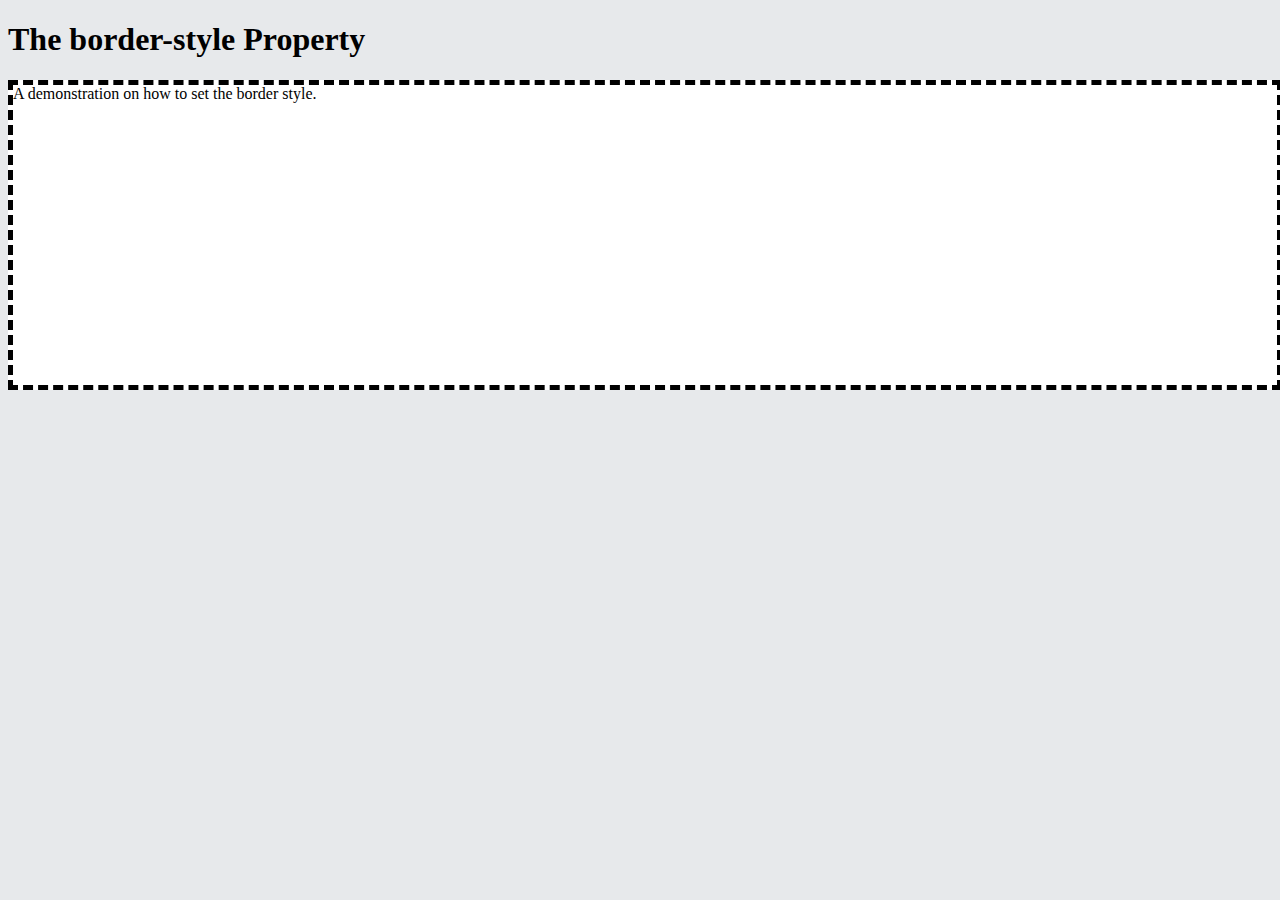
<file: 220660121016/Praktikum CSS/Border.html>
<!DOCTYPE html>
<html>
    <head>
        <style>
            body {
                background-color:#E7E9EB;
            }
            #myDIV {
                width:100%;
                height:300px;
                background-color:#FFFFFF;
                border:5px solid;
                border-style: dashed;
            }
        </style>
    </head>
    <body>
        <h1>The border-style Property</h1>
        <div id="myDIV">
            A demonstration on how to set the border style.
        </div>
    </body>
</html>
</file>
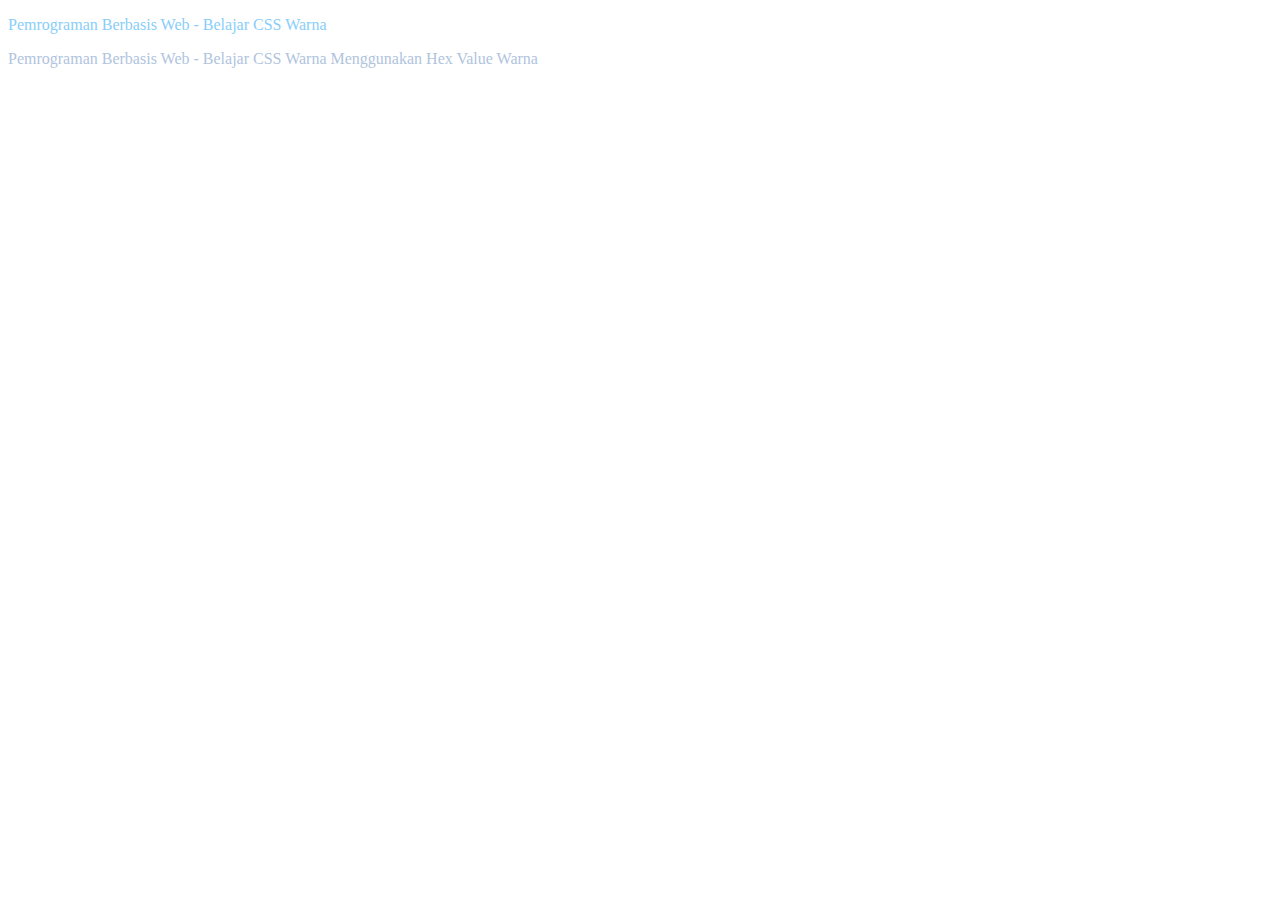
<file: 220660121016/Praktikum CSS/Colors.html>
<!DOCTYPE html>
<html>
   <head>
      <style>
         .warna {
         color: lightskyblue; /* Set text warna lightskyblue */
         }
         .hex{
         color: #B0C4DE /* Set text hex value warna */
         }
      </style>
   </head>
   <body>
      <p class="warna"> Pemrograman Berbasis Web - Belajar CSS Warna </p>
      <p class="hex"> Pemrograman Berbasis Web - Belajar CSS Warna Menggunakan Hex Value Warna</p>
   </body>
</html>
</file>
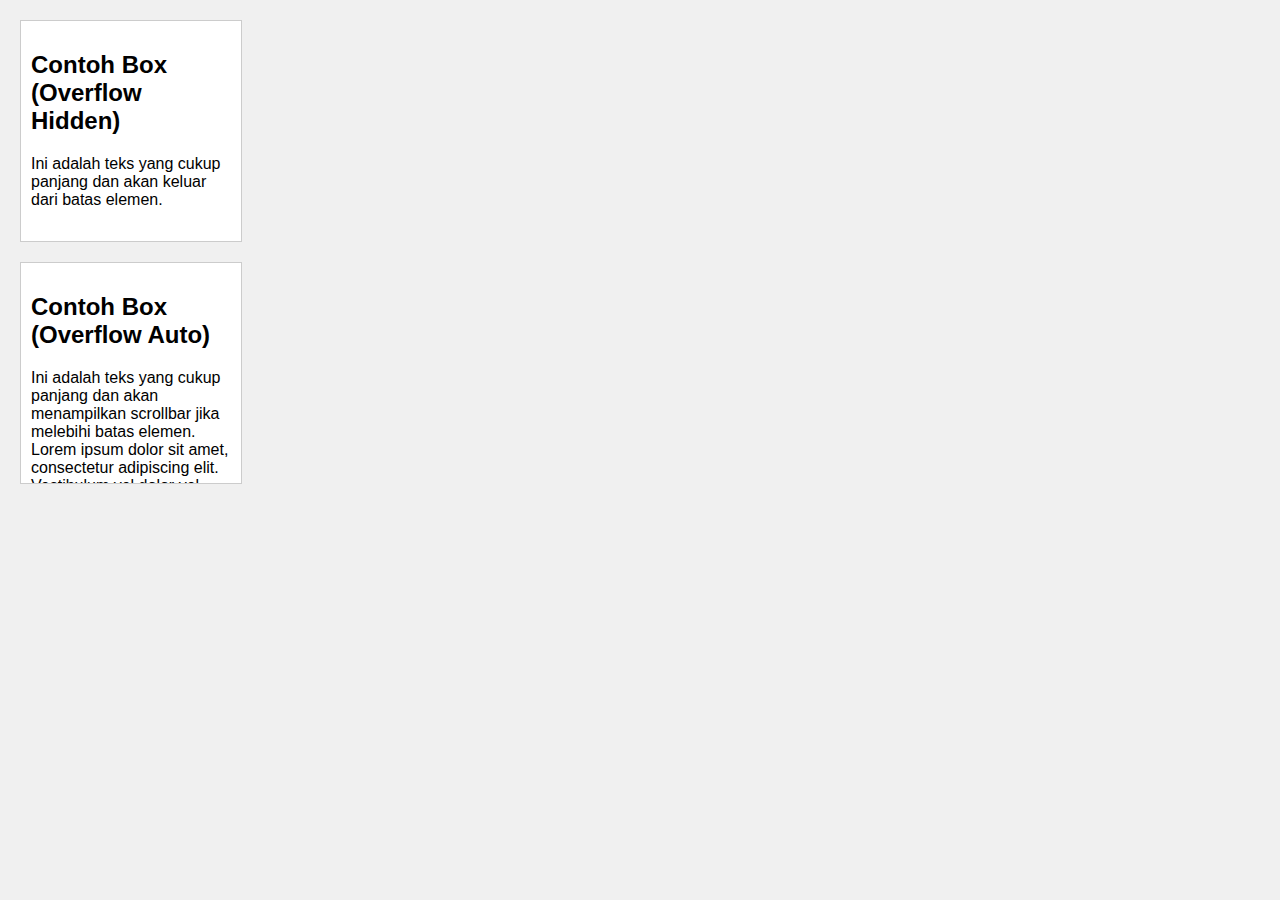
<file: 220660121016/Praktikum CSS/Height-width.html>
<!DOCTYPE html>
<html lang="id">
<head>
    <meta charset="UTF-8">
    <meta name="viewport" content="width=device-width, initial-scale=1.0">
    <title>Height, Width, dan Overflow</title>
    <style>
        body {
            font-family: Arial, sans-serif;
            background-color: #f0f0f0;
            margin: 0;
            padding: 20px;
        }

        .box {
            height: 200px; /* Tinggi elemen */
            width: 200px;  /* Lebar elemen */
            overflow: hidden; /* Menyembunyikan konten yang melebihi batas */
            background-color: #fff; /* Warna latar belakang */
            border: 1px solid #ccc; /* Border untuk kotak */
            padding: 10px; /* Jarak dalam elemen */
            margin-bottom: 20px; /* Jarak antar elemen */
        }

        .box-auto {
            height: 200px; /* Tinggi elemen */
            width: 200px;  /* Lebar elemen */
            overflow: auto; /* Menampilkan scrollbar jika konten melebihi batas */
            background-color: #fff; /* Warna latar belakang */
            border: 1px solid #ccc; /* Border untuk kotak */
            padding: 10px; /* Jarak dalam elemen */
        }
    </style>
</head>
<body>
    <div class="box">
        <h2>Contoh Box (Overflow Hidden)</h2>
        <p>Ini adalah teks yang cukup panjang dan akan keluar dari batas elemen.</p>
    </div>
    
    <div class="box-auto">
        <h2>Contoh Box (Overflow Auto)</h2>
        <p>Ini adalah teks yang cukup panjang dan akan menampilkan scrollbar jika melebihi batas elemen. Lorem ipsum dolor sit amet, consectetur adipiscing elit. Vestibulum vel dolor vel enim efficitur posuere. Nulla facilisi.</p>
    </div>
</body>
</html>
</file>
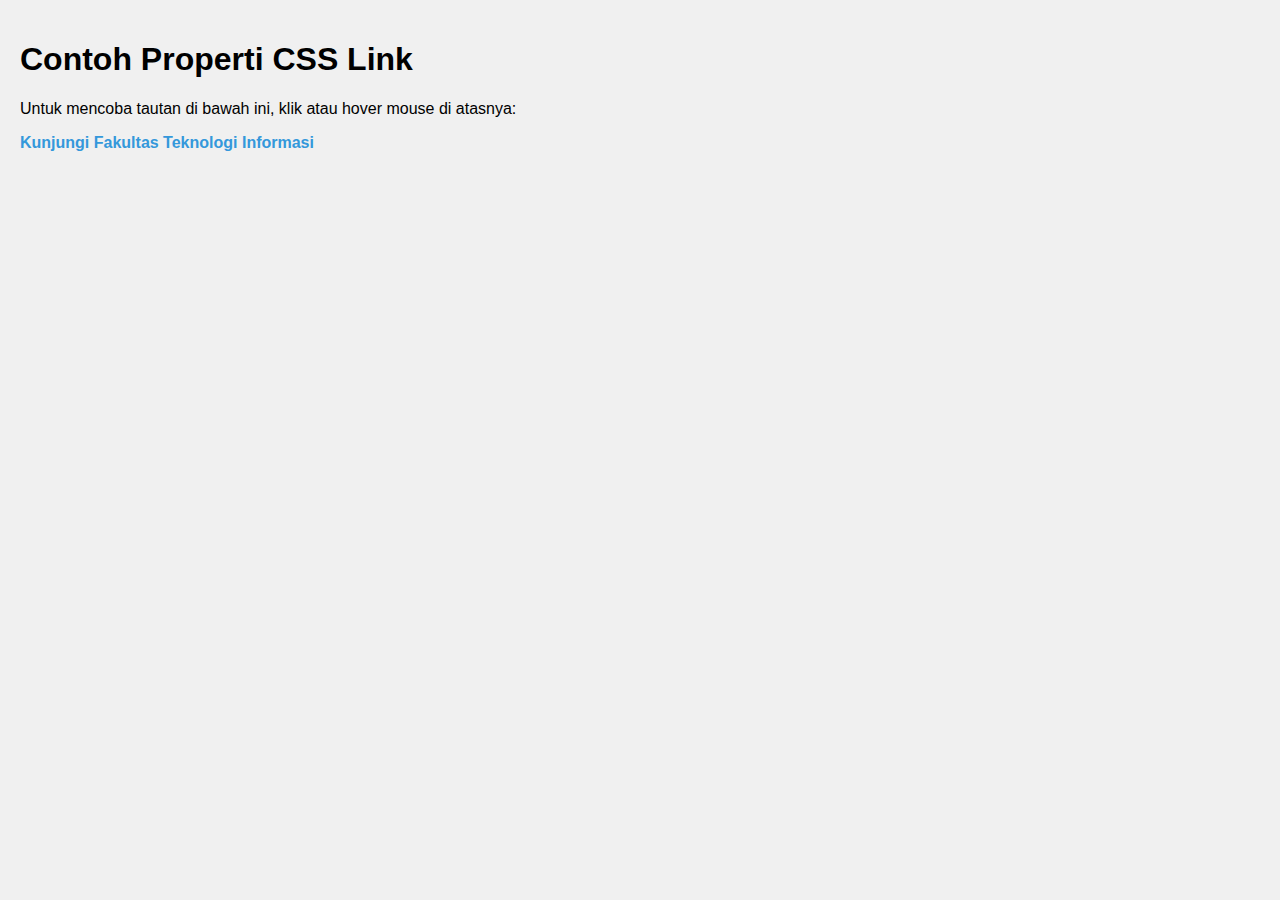
<file: 220660121016/Praktikum CSS/Link.html>
<!DOCTYPE html>
<html lang="id">
<head>
    <meta charset="UTF-8">
    <meta name="viewport" content="width=device-width, initial-scale=1.0">
    <title>Contoh CSS Link</title>
    <style>
        body {
            font-family: Arial, sans-serif;
            background-color: #f0f0f0;
            margin: 0;
            padding: 20px;
        }

        a {
            color: #3498db; /* Warna link */
            text-decoration: none; /* Menghapus garis bawah */
            font-weight: bold; /* Ketebalan font */
        }

        a:hover {
            color: #2980b9; /* Warna saat mouse hover */
            text-decoration: underline; /* Menambahkan garis bawah saat hover */
        }

        a:visited {
            color: #9b59b6; /* Warna link yang telah dikunjungi */
        }

        a:active {
            color: #e74c3c; /* Warna saat link diklik */
        }
    </style>
</head>
<body>
    <h1>Contoh Properti CSS Link</h1>
    <p>Untuk mencoba tautan di bawah ini, klik atau hover mouse di atasnya:</p>
    <a href="https://fti.unsap.ac.id">Kunjungi Fakultas Teknologi Informasi</a>
</body>
</html>
</file>
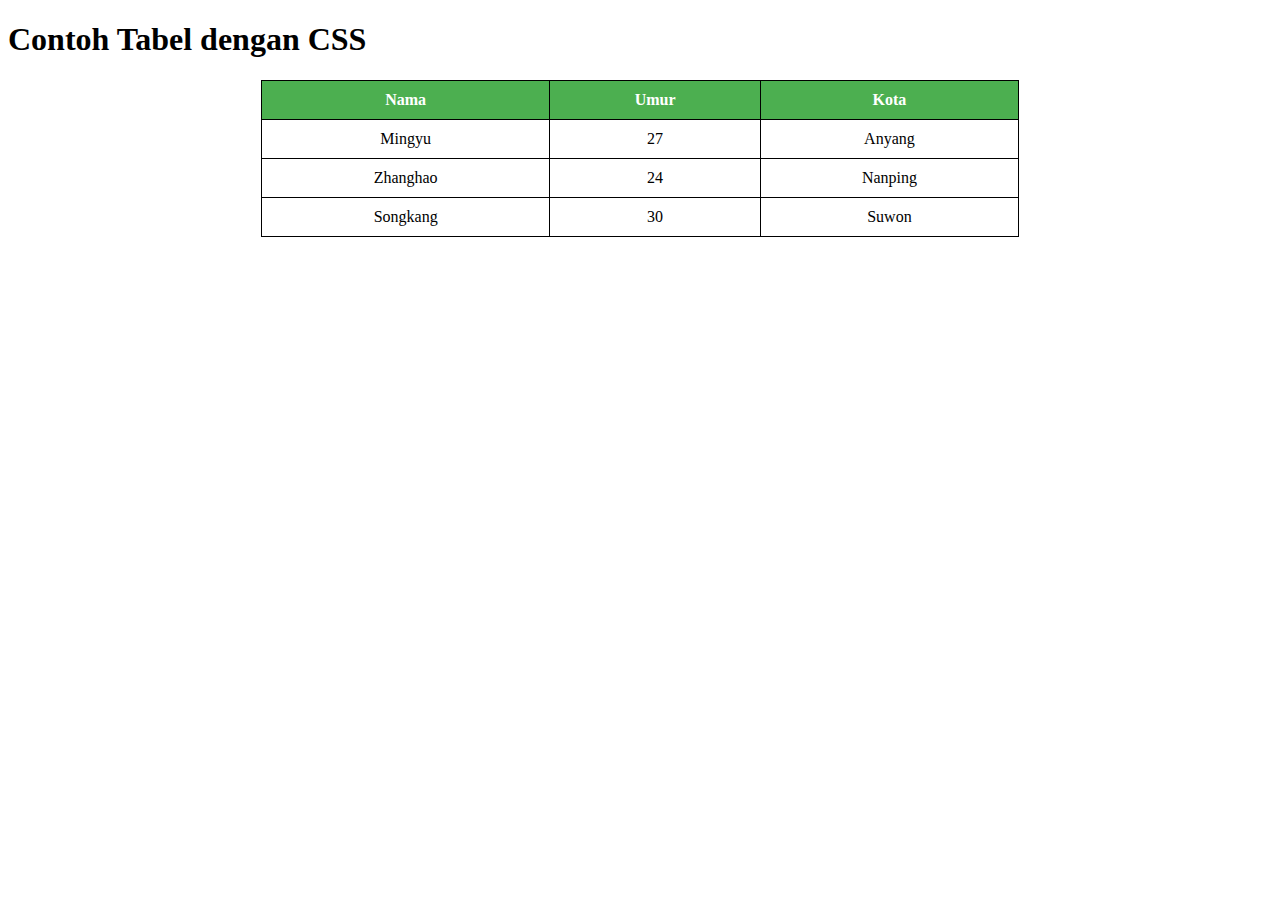
<file: 220660121016/Praktikum CSS/Table.html>
<!DOCTYPE html>
<html lang="id">
    <head>
        <meta charset="UTF-8">
        <meta name="viewport" content="width=device-width, initial-scale=1.0">
        <title>Contoh CSS Properties</title>
        <style>
            table {
                border-collapse: collapse; /* Menggabungkan batas sel */
                border-spacing: 5px; /* Jarak antar batas sel */
                width: 60%; /* Lebar tabel */
                margin: 20px auto; /* Pusatkan tabel */
                background-color: #f9f9f9; /* Warna latar belakang tabel */
            }
            
            th, td {
                border: 1px solid #000; /* Batas hitam untuk sel */
                padding: 10px; /* Ruang dalam sel */
                text-align: center; /* Rata tengah teks */
                font-size: 16px; /* Ukuran font */
            }
            
            th {
                background-color: #4CAF50; /* Warna latar belakang untuk header */
                color: white; /* Warna teks untuk header */
            }
            
            td {
                background-color: #fff; /* Warna latar belakang untuk sel biasa */
            }
        </style>
    </head>
    <body>
        <h1>Contoh Tabel dengan CSS</h1>
        <table>
            <thead>
                <tr>
                    <th>Nama</th>
                    <th>Umur</th>
                    <th>Kota</th>
                </tr>
            </thead>
            <tbody>
                <tr>
                    <td>Mingyu</td>
                    <td>27</td>
                    <td>Anyang</td>
                </tr>
                <tr>
                    <td>Zhanghao</td>
                    <td>24</td>
                    <td>Nanping</td>
                </tr>
                <tr>
                    <td>Songkang</td>
                    <td>30</td>
                    <td>Suwon</td>
                </tr>
            </tbody>
        </table>
    </body>
</html>
</file>
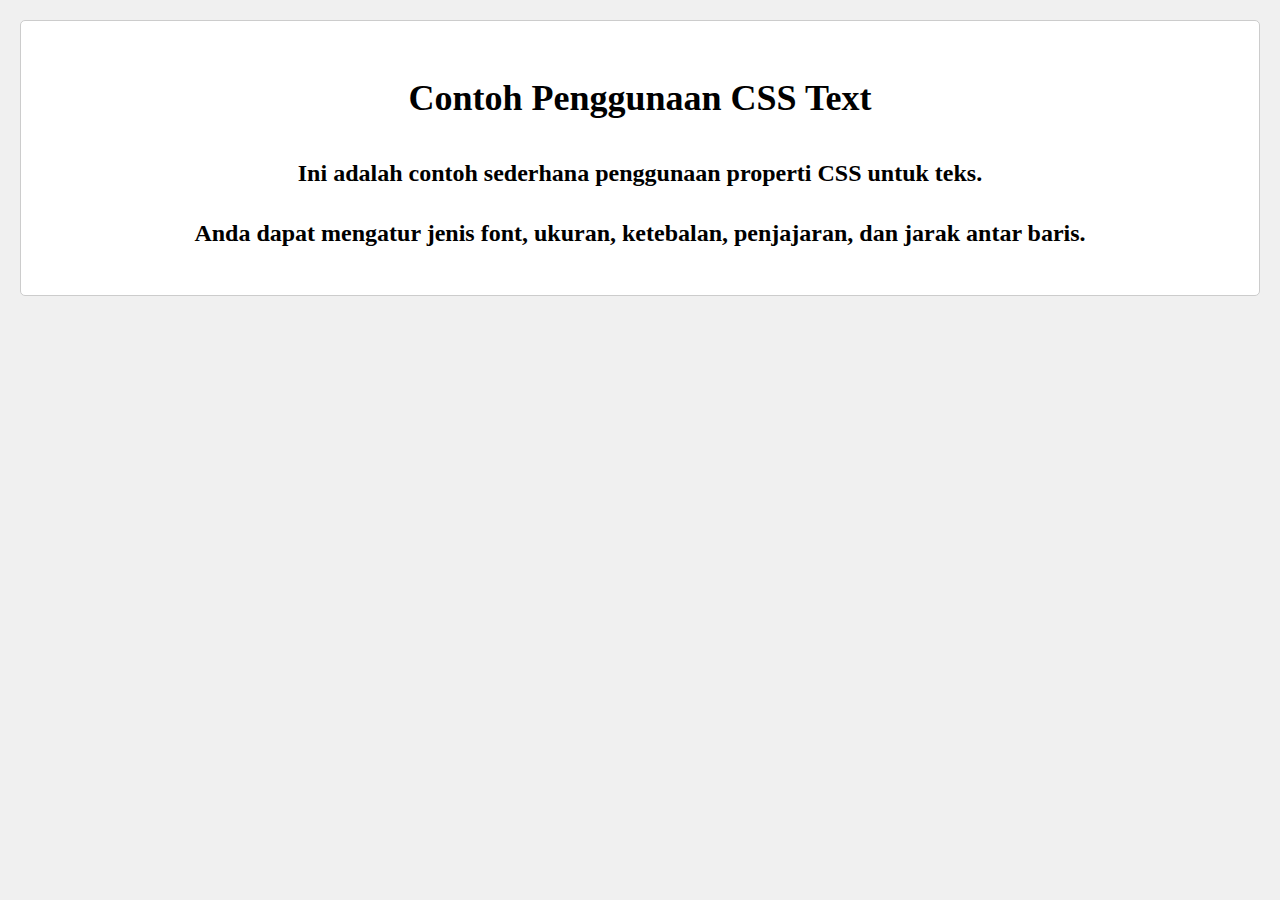
<file: 220660121016/Praktikum CSS/Text.html>
<!DOCTYPE html>
<html lang="id">
<head>
    <meta charset="UTF-8">
    <meta name="viewport" content="width=device-width, initial-scale=1.0">
    <title>Contoh Penggunaan CSS Text</title>
    <style>
        body {
            font-family: Arial, sans-serif; /* Font default untuk seluruh halaman */
            background-color: #f0f0f0;
            margin: 0;
            padding: 20px;
        }

        .text-example {
            font-family: 'Georgia', serif; /* Jenis font */
            font-size: 24px; /* Ukuran font */
            font-weight: bold; /* Ketebalan font */
            text-align: center; /* Penjajaran teks */
            line-height: 1.5; /* Jarak antar baris */
            background-color: #fff; /* Warna latar belakang */
            padding: 20px; /* Jarak dalam elemen */
            border: 1px solid #ccc; /* Border untuk kotak */
            border-radius: 5px; /* Sudut yang membulat */
        }
    </style>
</head>
<body>
    <div class="text-example">
        <h2>Contoh Penggunaan CSS Text</h2>
        <p>Ini adalah contoh sederhana penggunaan properti CSS untuk teks.</p>
        <p>Anda dapat mengatur jenis font, ukuran, ketebalan, penjajaran, dan jarak antar baris.</p>
    </div>
</body>
</html>
</file>
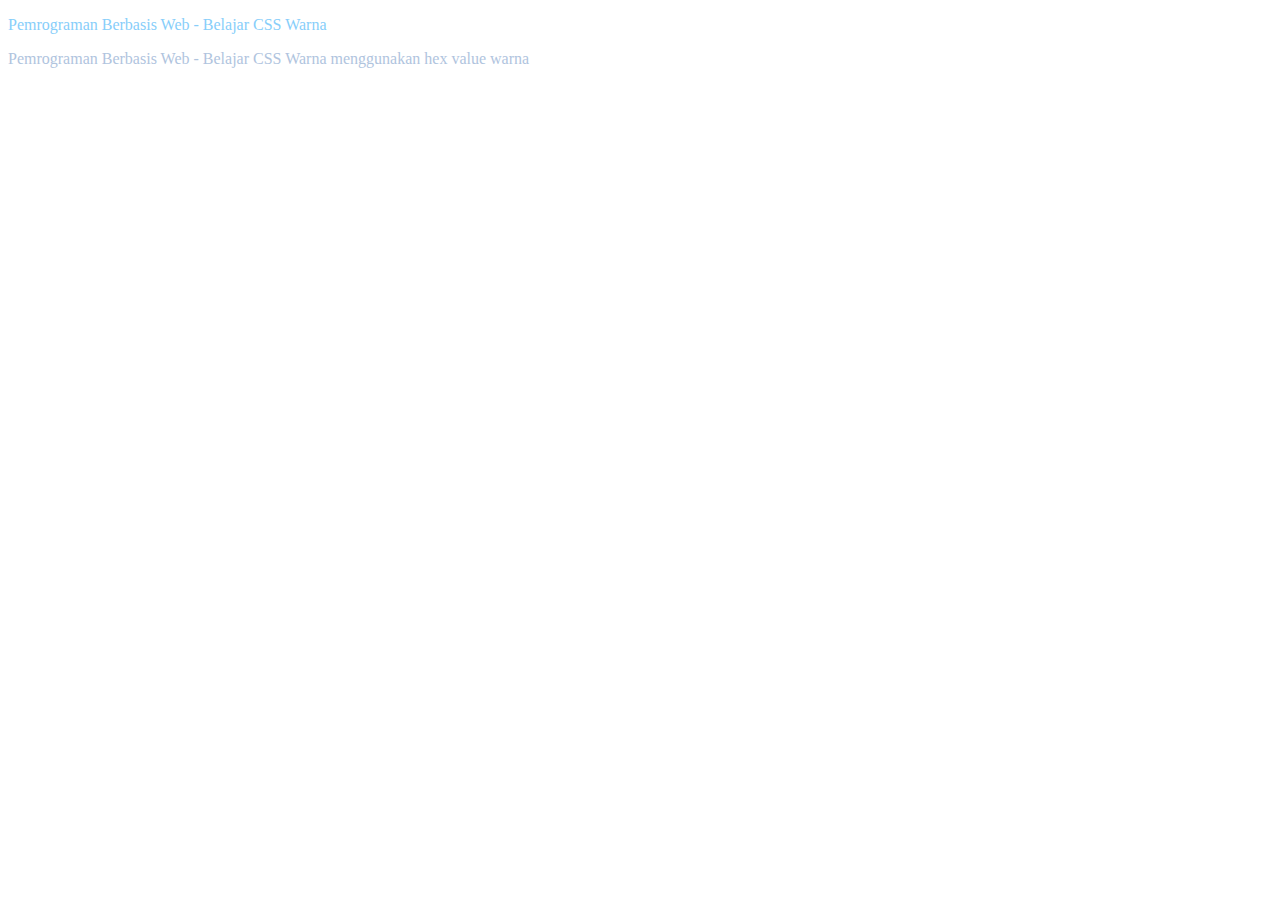
<file: 220660121020/Praktikum Css/Colors.html>
<!DOCTYPE html>
<html>
   <head>
      <style>
         .warna {
         color: lightskyblue; /* Set text warna lightskyblue */
         }
         .hex{
         color: #B0C4DE /* Set text hex value warna */
         }
      </style>
   </head>
   <body>
      <p class="warna"> Pemrograman Berbasis Web - Belajar CSS Warna </p>
      <p class="hex"> Pemrograman Berbasis Web - Belajar CSS Warna menggunakan hex value warna</p>
</file>
